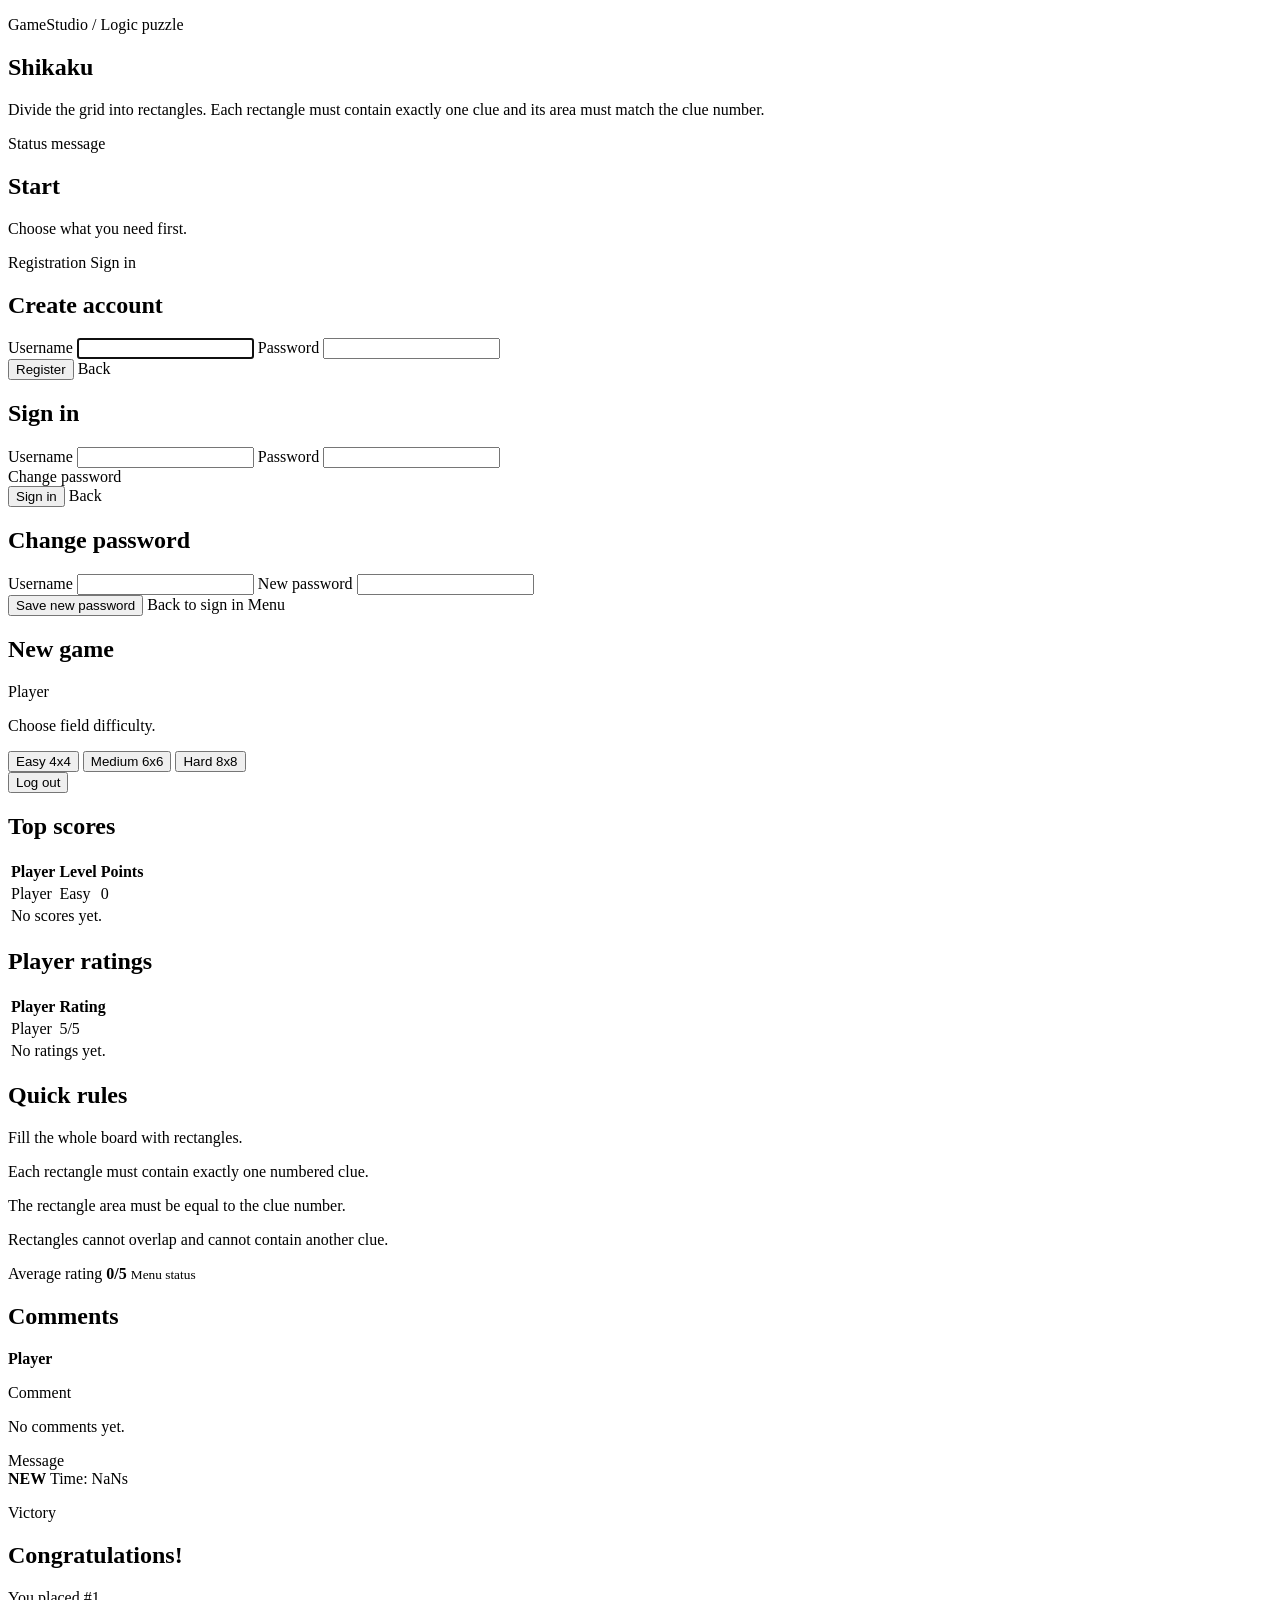
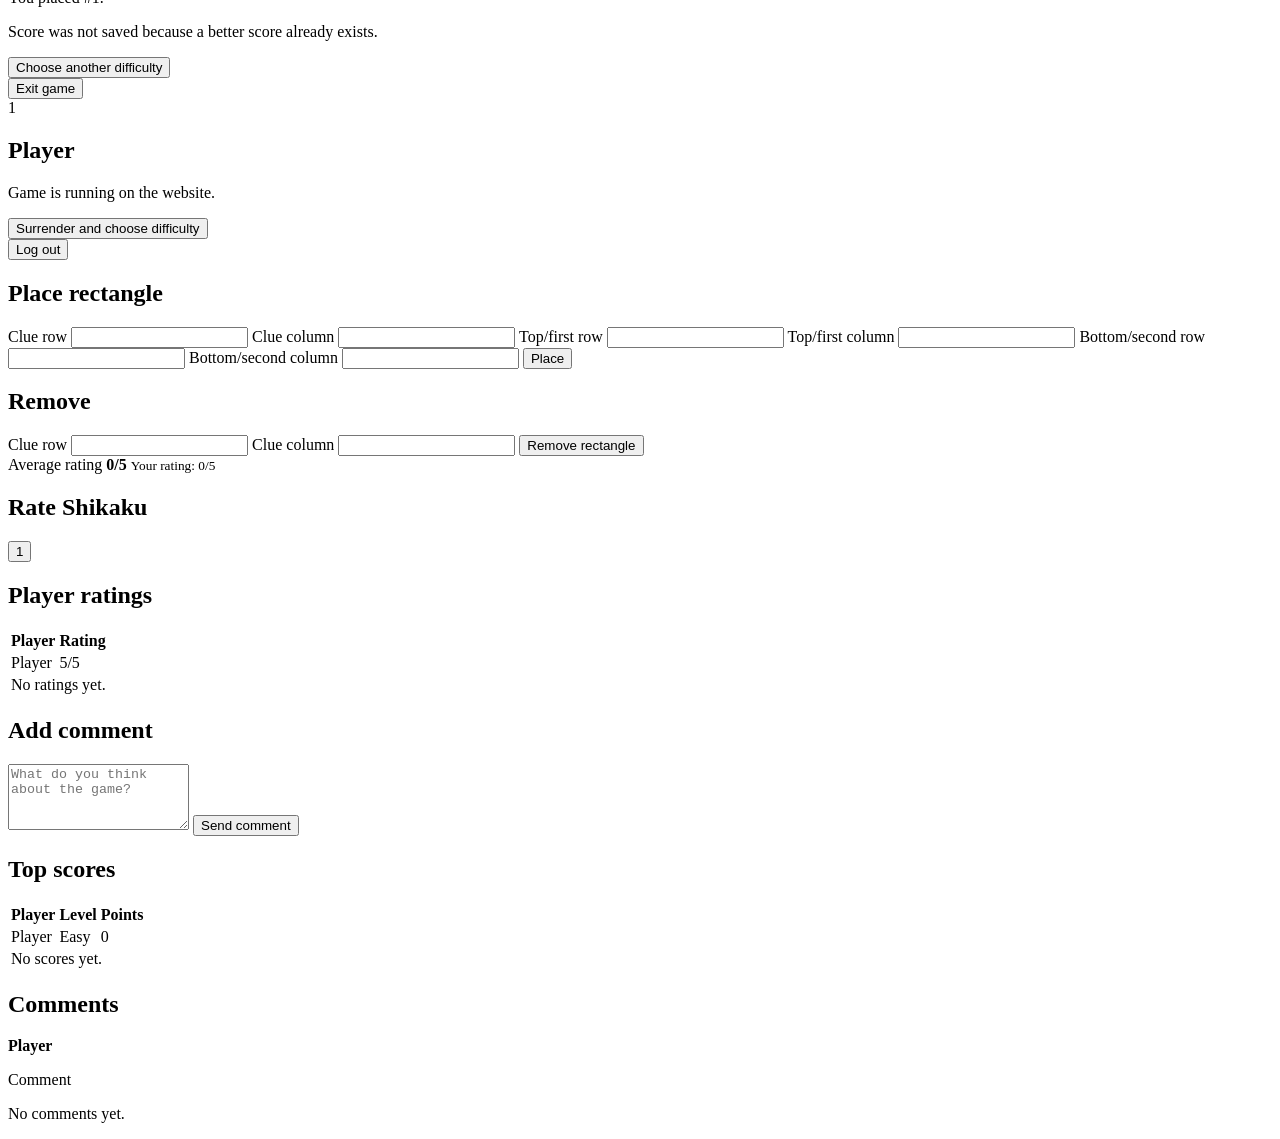
<file: src/main/resources/templates/shikaku.html>
<!DOCTYPE html>
<html lang="en" xmlns:th="http://www.thymeleaf.org">
<head>
    <meta charset="UTF-8">
    <meta name="viewport" content="width=device-width, initial-scale=1">
    <title>Shikaku - GameStudio</title>
    <link rel="stylesheet" th:href="@{/css/shikaku.css}">
</head>
<body>
<main class="page-shell" th:classappend="${gameReady} ? ' game-page' : ''">
    <section class="hero" th:classappend="${not gameReady} ? ' menu-hero' : ' game-hero'">
        <div>
            <p class="eyebrow">GameStudio / Logic puzzle</p>
            <h1>Shikaku</h1>
            <p class="lead">Divide the grid into rectangles. Each rectangle must contain exactly one clue and its area must match the clue number.</p>
        </div>

    </section>

    <section class="menu-layout" th:if="${not gameReady}">
        <section class="service-card new-game-card">
            <div th:if="${not playerReady}" class="auth-entry">
                <p class="auth-status" th:text="${message}">Status message</p>

                <div class="auth-choice" th:if="${authMode == 'choice'}">
                    <h2>Start</h2>
                    <p>Choose what you need first.</p>
                    <div class="auth-choice-buttons">
                        <a class="button-link" th:href="@{/shikaku(auth='register')}">Registration</a>
                        <a class="button-link secondary-button" th:href="@{/shikaku(auth='login')}">Sign in</a>
                    </div>
                </div>

                <form th:if="${authMode == 'register'}" th:action="@{/shikaku/player}" method="post" class="auth-form">
                    <h2>Create account</h2>
                    <label for="register-player">Username</label>
                    <input id="register-player" name="player" th:value="${player}" maxlength="32" required autofocus>
                    <label for="register-password">Password</label>
                    <input id="register-password" type="password" name="password" minlength="4" maxlength="64" required>
                    <div class="auth-form-actions">
                        <button type="submit">Register</button>
                        <a class="button-link secondary-button" th:href="@{/shikaku(auth='choice')}">Back</a>
                    </div>
                </form>

                <form th:if="${authMode == 'login'}" th:action="@{/shikaku/login}" method="post" class="auth-form">
                    <h2>Sign in</h2>
                    <label for="login-player">Username</label>
                    <input id="login-player" name="player" maxlength="32" required autofocus>
                    <label for="login-password">Password</label>
                    <input id="login-password" type="password" name="password" minlength="4" maxlength="64" required>
                    <div class="auth-form-actions" th:if="${not #strings.isEmpty(passwordResetCandidate)}">
                        <a class="button-link" th:href="@{/shikaku(auth='reset')}">Change password</a>
                    </div>
                    <div class="auth-form-actions">
                        <button type="submit" class="secondary-button">Sign in</button>
                        <a class="button-link" th:href="@{/shikaku(auth='choice')}">Back</a>
                    </div>
                </form>

                <form th:if="${authMode == 'reset'}" th:action="@{/shikaku/password}" method="post" class="auth-form">
                    <h2>Change password</h2>
                    <label for="reset-player">Username</label>
                    <input id="reset-player" name="player" maxlength="32" th:value="${passwordResetCandidate}" required autofocus>
                    <label for="reset-password">New password</label>
                    <input id="reset-password" type="password" name="password" minlength="4" maxlength="64" required>
                    <div class="auth-form-actions">
                        <button type="submit">Save new password</button>
                        <a class="button-link secondary-button" th:href="@{/shikaku(auth='login')}">Back to sign in</a>
                        <a class="button-link" th:href="@{/shikaku(auth='choice')}">Menu</a>
                    </div>
                </form>
            </div>

            <form th:if="${playerReady}" th:action="@{/shikaku/new}" method="get" class="difficulty-card">
                <h2>New game</h2>
                <p class="difficulty-player" th:text="|Player: ${player}|">Player</p>
                <p>Choose field difficulty.</p>
                <div class="difficulty">
                    <button type="submit" name="size" value="4">Easy 4x4</button>
                    <button type="submit" name="size" value="6">Medium 6x6</button>
                    <button type="submit" name="size" value="8">Hard 8x8</button>
                </div>
                <div class="auth-form-actions">
                    <button type="submit" formaction="/shikaku/exit" formmethod="post"
                            data-confirm-button="Log out from this account?">
                        Log out
                    </button>
                </div>
            </form>
        </section>

        <section class="service-card menu-scores">
            <h2>Top scores</h2>
            <table>
                <thead>
                <tr><th>Player</th><th>Level</th><th>Points</th></tr>
                </thead>
                <tbody>
                <tr th:each="score : ${scores}">
                    <td th:text="${score.player}">Player</td>
                    <td th:text="${score.difficultyLabel}">Easy</td>
                    <td th:text="${score.points}">0</td>
                </tr>
                <tr th:if="${#lists.isEmpty(scores)}"><td colspan="3">No scores yet.</td></tr>
                </tbody>
            </table>
        </section>

        <section class="service-card menu-ratings">
            <h2>Player ratings</h2>
            <table>
                <thead>
                <tr><th>Player</th><th>Rating</th></tr>
                </thead>
                <tbody>
                <tr th:each="rating : ${ratings}">
                    <td th:text="${rating.player}">Player</td>
                    <td th:text="|${rating.rating}/5|">5/5</td>
                </tr>
                <tr th:if="${#lists.isEmpty(ratings)}"><td colspan="2">No ratings yet.</td></tr>
                </tbody>
            </table>
        </section>

        <section class="service-card rules-card">
            <h2>Quick rules</h2>
            <p>Fill the whole board with rectangles.</p>
            <p>Each rectangle must contain exactly one numbered clue.</p>
            <p>The rectangle area must be equal to the clue number.</p>
            <p>Rectangles cannot overlap and cannot contain another clue.</p>
        </section>

        <section class="metric-card menu-rating">
            <span>Average rating</span>
            <strong th:text="|${averageRating}/5|">0/5</strong>
            <small th:text="${message}">Menu status</small>
        </section>

        <section class="service-card comments-card">
            <h2>Comments</h2>
            <div class="comment" th:each="comment : ${comments}">
                <strong th:text="${comment.player}">Player</strong>
                <p th:text="${comment.comment}">Comment</p>
            </div>
            <p th:if="${#lists.isEmpty(comments)}">No comments yet.</p>
        </section>
    </section>

    <section class="game-layout" th:if="${gameReady}" th:classappend="${solved} ? ' solved-layout' : ''">
        <div class="board-column">
        <div class="board-panel">
            <div class="status-bar">
                <span th:text="${message}">Message</span>
                <div class="game-meta">
                    <strong th:text="${game.state}">NEW</strong>
                    <span class="timer"
                          th:attr="data-started-at=${startedAt},data-solved=${solved}"
                          th:text="|Time: ${elapsedSeconds}s|">Time: 0s</span>
                </div>
            </div>

            <section class="victory-card" th:if="${solved}">
                <p class="eyebrow">Victory</p>
                <h2>Congratulations!</h2>
                <p th:if="${victoryRank != null}" th:text="|You scored ${victoryPoints} points and placed #${victoryRank} in the top.|">You placed #1.</p>
                <p th:if="${victoryRank == null}" th:text="|You scored ${latestSolvedPoints} points, but the score was not saved because you have a better score: ${victoryPoints} points.|">Score was not saved because a better score already exists.</p>
                <div class="victory-actions">
                    <form th:action="@{/shikaku/give-up}" method="post">
                        <button type="submit">Choose another difficulty</button>
                    </form>
                    <form th:action="@{/shikaku/exit}" method="post">
                        <button type="submit" class="secondary-button">Exit game</button>
                    </form>
                </div>
            </section>

            <div class="board" th:style="|--size:${board.columnCount}|">
                <div th:each="row : ${rows}" class="board-row">
                    <div th:each="column : ${columns}"
                         class="cell"
                         th:attr="data-coordinate=|${row}:${column}|"
                         th:classappend="${@shikakuController.isCovered(row, column)} ? ' covered' : ''">
                        <span th:if="${@shikakuController.getClue(row, column) != null}"
                              class="clue"
                              th:text="${@shikakuController.getClue(row, column).value}">1</span>
                    </div>
                </div>
            </div>
        </div>

        </div>

        <aside class="forms-panel" th:if="${not solved}">
            <div class="player-card">
                <h2 th:text="|Player: ${player}|">Player</h2>
                <p class="change-player">Game is running on the website.</p>
                <div class="player-actions">
                    <form th:action="@{/shikaku/give-up}" method="post">
                        <button type="submit" class="secondary-button">Surrender and choose difficulty</button>
                    </form>
                    <form th:action="@{/shikaku/exit}" method="post" data-confirm="Log out from this account?">
                        <button type="submit">Log out</button>
                    </form>
                </div>
            </div>
            <div class="forms-grid">
                <form th:action="@{/shikaku/place}" method="post" class="action-card">
                    <h2>Place rectangle</h2>
                    <label>Clue row <input type="number" name="clueRow" min="0" th:max="${board.rowCount - 1}" required></label>
                    <label>Clue column <input type="number" name="clueColumn" min="0" th:max="${board.columnCount - 1}" required></label>
                    <label>Top/first row <input type="number" name="row1" min="0" th:max="${board.rowCount - 1}" required></label>
                    <label>Top/first column <input type="number" name="column1" min="0" th:max="${board.columnCount - 1}" required></label>
                    <label>Bottom/second row <input type="number" name="row2" min="0" th:max="${board.rowCount - 1}" required></label>
                    <label>Bottom/second column <input type="number" name="column2" min="0" th:max="${board.columnCount - 1}" required></label>
                    <button type="submit">Place</button>
                </form>

                <form th:action="@{/shikaku/remove}" method="post" class="action-card compact">
                    <h2>Remove</h2>
                    <label>Clue row <input type="number" name="clueRow" min="0" th:max="${board.rowCount - 1}" required></label>
                    <label>Clue column <input type="number" name="clueColumn" min="0" th:max="${board.columnCount - 1}" required></label>
                    <button type="submit">Remove rectangle</button>
                </form>
            </div>
        </aside>

        <aside class="service-panel">
            <section class="metric-card">
                <span>Average rating</span>
                <strong th:text="|${averageRating}/5|">0/5</strong>
                <small th:text="|Your rating: ${playerRating}/5|">Your rating: 0/5</small>
            </section>

            <form th:action="@{/shikaku/rating}" method="post" class="service-card">
                <h2>Rate Shikaku</h2>
                <div class="stars">
                    <button th:each="star : ${#numbers.sequence(1, 5)}" type="submit" name="rating" th:value="${star}" th:text="${star}">1</button>
                </div>
            </form>

            <section class="service-card">
                <h2>Player ratings</h2>
                <table>
                    <thead>
                    <tr><th>Player</th><th>Rating</th></tr>
                    </thead>
                    <tbody>
                    <tr th:each="rating : ${ratings}">
                        <td th:text="${rating.player}">Player</td>
                        <td th:text="|${rating.rating}/5|">5/5</td>
                    </tr>
                    <tr th:if="${#lists.isEmpty(ratings)}"><td colspan="2">No ratings yet.</td></tr>
                    </tbody>
                </table>
            </section>

            <form th:action="@{/shikaku/comment}" method="post" class="service-card">
                <h2>Add comment</h2>
                <textarea name="text" rows="4" maxlength="300" placeholder="What do you think about the game?" required></textarea>
                <button type="submit">Send comment</button>
            </form>

            <section class="service-card">
                <h2>Top scores</h2>
                <table>
                    <thead>
                    <tr><th>Player</th><th>Level</th><th>Points</th></tr>
                    </thead>
                    <tbody>
                    <tr th:each="score : ${scores}">
                        <td th:text="${score.player}">Player</td>
                        <td th:text="${score.difficultyLabel}">Easy</td>
                        <td th:text="${score.points}">0</td>
                    </tr>
                    <tr th:if="${#lists.isEmpty(scores)}"><td colspan="3">No scores yet.</td></tr>
                    </tbody>
                </table>
            </section>

            <section class="service-card">
                <h2>Comments</h2>
                <div class="comment" th:each="comment : ${comments}">
                    <strong th:text="${comment.player}">Player</strong>
                    <p th:text="${comment.comment}">Comment</p>
                </div>
                <p th:if="${#lists.isEmpty(comments)}">No comments yet.</p>
            </section>

        </aside>
    </section>
</main>
<script>
    document.querySelectorAll("form[data-confirm]").forEach((form) => {
        form.addEventListener("submit", (event) => {
            const message = form.dataset.confirm;
            if (message && !window.confirm(message)) {
                event.preventDefault();
            }
        });
    });

    document.querySelectorAll("button[data-confirm-button]").forEach((button) => {
        button.addEventListener("click", (event) => {
            const message = button.dataset.confirmButton;
            if (message && !window.confirm(message)) {
                event.preventDefault();
            }
        });
    });

    const timer = document.querySelector(".timer");
    if (timer && timer.dataset.solved !== "true") {
        const startedAt = Number(timer.dataset.startedAt);
        const updateTimer = () => {
            const elapsed = Math.max(0, Math.floor((Date.now() - startedAt) / 1000));
            timer.textContent = `Time: ${elapsed}s`;
        };
        updateTimer();
        setInterval(updateTimer, 1000);
    }
</script>
</body>
</html>
</file>
